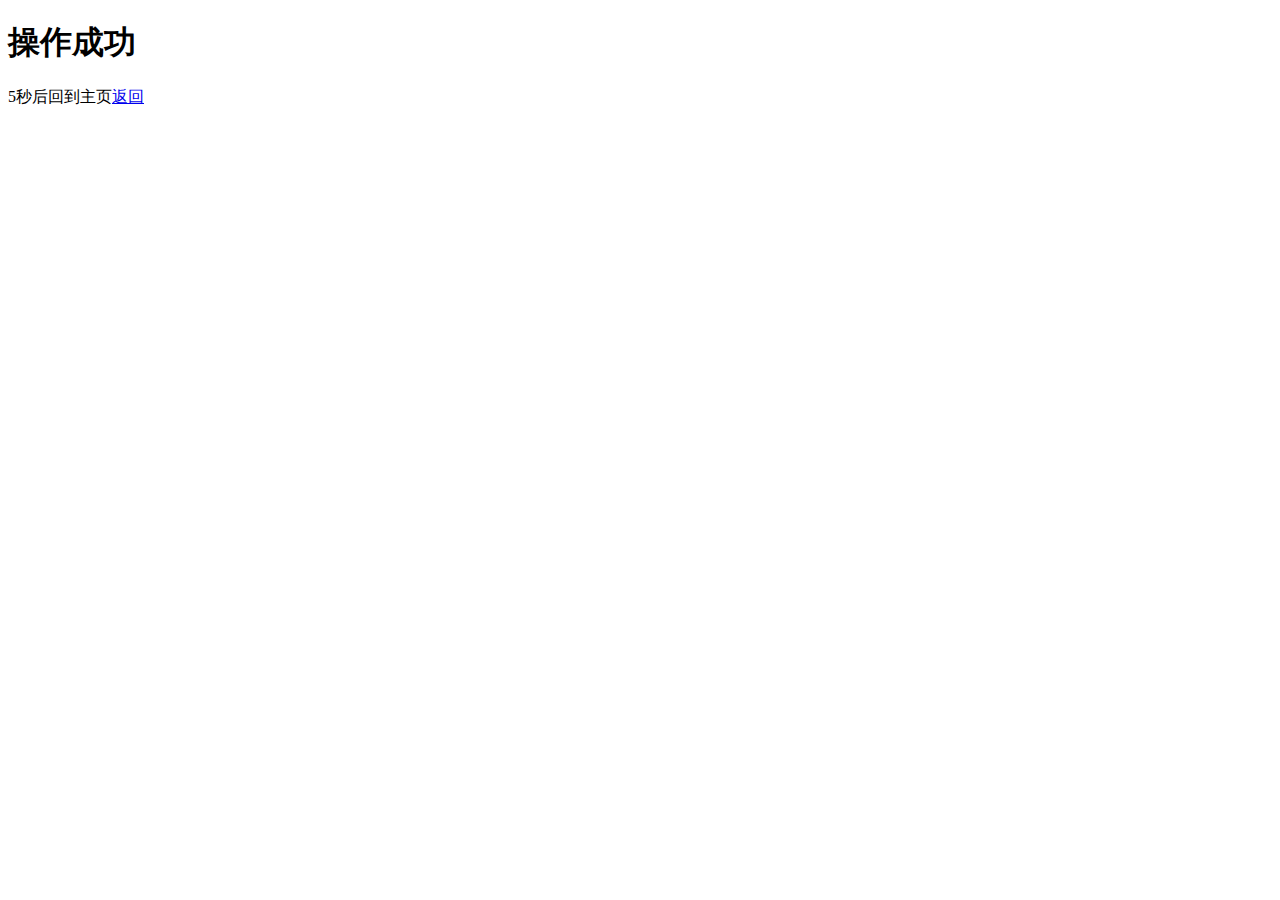
<file: tiaozhuan.html>
<!DOCTYPE html>
<meta http-equiv="Content-Type" content="text/html; charset=utf-8" />
<html>
<head>
	<title>5秒跳转页面</title>
</head>
<body>
  <!--先编写好网页布局-->
  <h1>操作成功</h1>
  <span id="second" >5</span>秒后回到主页<a href="javascript:window.history.back();">返回</a>

  <script type="text/javascript">  
    var num = 5;//给num赋予"second"XX值，5
    function count(){
        num--;
        document.getElementById("second").innerHTML = num;//改变"second"XX值为num现在的值(num--)
        if(num==1){
            location.assign("http://www.imooc.com");
        }    
    }
    setInterval("count()",1000);
  
  </script> 
</body>
</html>
</file>
